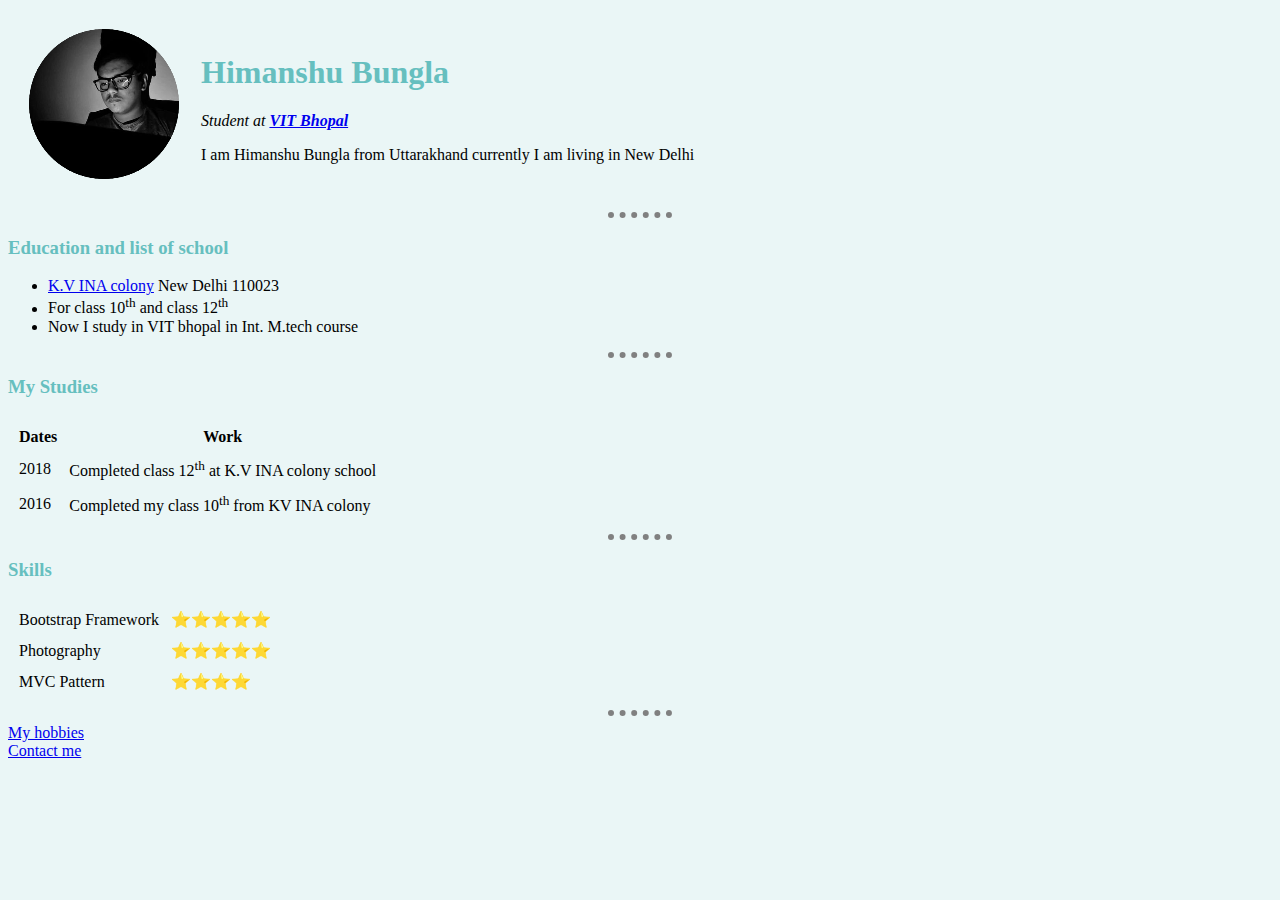
<file: index.html>
<!DOCTYPE html>
<html lang="en" dir="ltr">

<head>
  <meta charset="utf-8">
  <title>Himanshu's Personal site</title>
  <link rel="stylesheet" href="css/styles.css">
</head>

<body>
  <table cellspacing="20">
    <tr>
      <td><img src="image/himanshu.png" alt="Himanshu profile photo"></td>
      <td>  <h1> Himanshu Bungla</h1>
        <em> <p>Student at <strong><a href="https://vitbhopal.ac.in/">VIT Bhopal</a></strong></p></em>
        <p>I am Himanshu Bungla from Uttarakhand currently I am living in New Delhi </p>
      </td>
    </tr>
  </table>
  <hr>
  <h3>Education and list of school</h3>
  <ul>
    <li><a href="https://inacolony.kvs.ac.in/">K.V INA colony</a> New Delhi 110023</li>
    <li>For class 10<sup>th</sup> and class 12<sup>th</sup></li>
    <li>Now I study in VIT bhopal in Int. M.tech course</li>
  </ul>
  <hr>
  <h3>My Studies</h3>
  <table cellspacing="10">
    <head>
      <tr>
        <th>Dates</th>
        <th>Work</th>
      </tr>
    </head>
    <body>
      <tr>
        <td>2018</td>
        <td>Completed class 12<sup>th</sup> at K.V INA colony school </td>
      </tr>
      <tr>
        <td>2016</td>
        <td>Completed my class 10<sup>th</sup> from KV INA colony </td>
      </tr>
    </body>
  </table>
  <hr>
  <h3>Skills</h3>
  <table cellspacing="10">
    <body>
      <tr>
        <td>Bootstrap Framework</td>
        <td>⭐⭐⭐⭐⭐</td>
      <tr>
          <td>Photography</td>
          <td>⭐⭐⭐⭐⭐</td>
      </tr>
      <tr>
        <td> MVC Pattern</td>
        <td>⭐⭐⭐⭐</td>
      </tr>
    </body>
  </table>
  <!---
  <table>
    <tr>
      <td>
        <table>
          <body>
            <tr>
              <td>Bootstrap Framework</td>
              <td>⭐⭐⭐⭐⭐</td>
            <tr>
                <td>Photography</td>
                <td>⭐⭐⭐⭐⭐</td>
            </tr>
            <tr>
              <td> MVC Pattern</td>
              <td>⭐⭐⭐⭐</td>
            </tr>
          </body>
        </table>
      </td>
      <td>
        <table>
          <body>
            <tr>
              <td>Bootstrap Framework</td>
              <td>⭐⭐⭐⭐⭐</td>
            <tr>
                <td>Photography</td>
                <td>⭐⭐⭐⭐⭐</td>
            </tr>
            <tr>
              <td> MVC Pattern</td>
              <td>⭐⭐⭐⭐</td>
            </tr>
          </body>
        </table>
      </td>
    </tr>
  </table> --->
<hr>
  <a href="hobbies.html">My hobbies</a>
  <br>
  <a href="contact.html">Contact me</a>
</body>

</html>
</file>
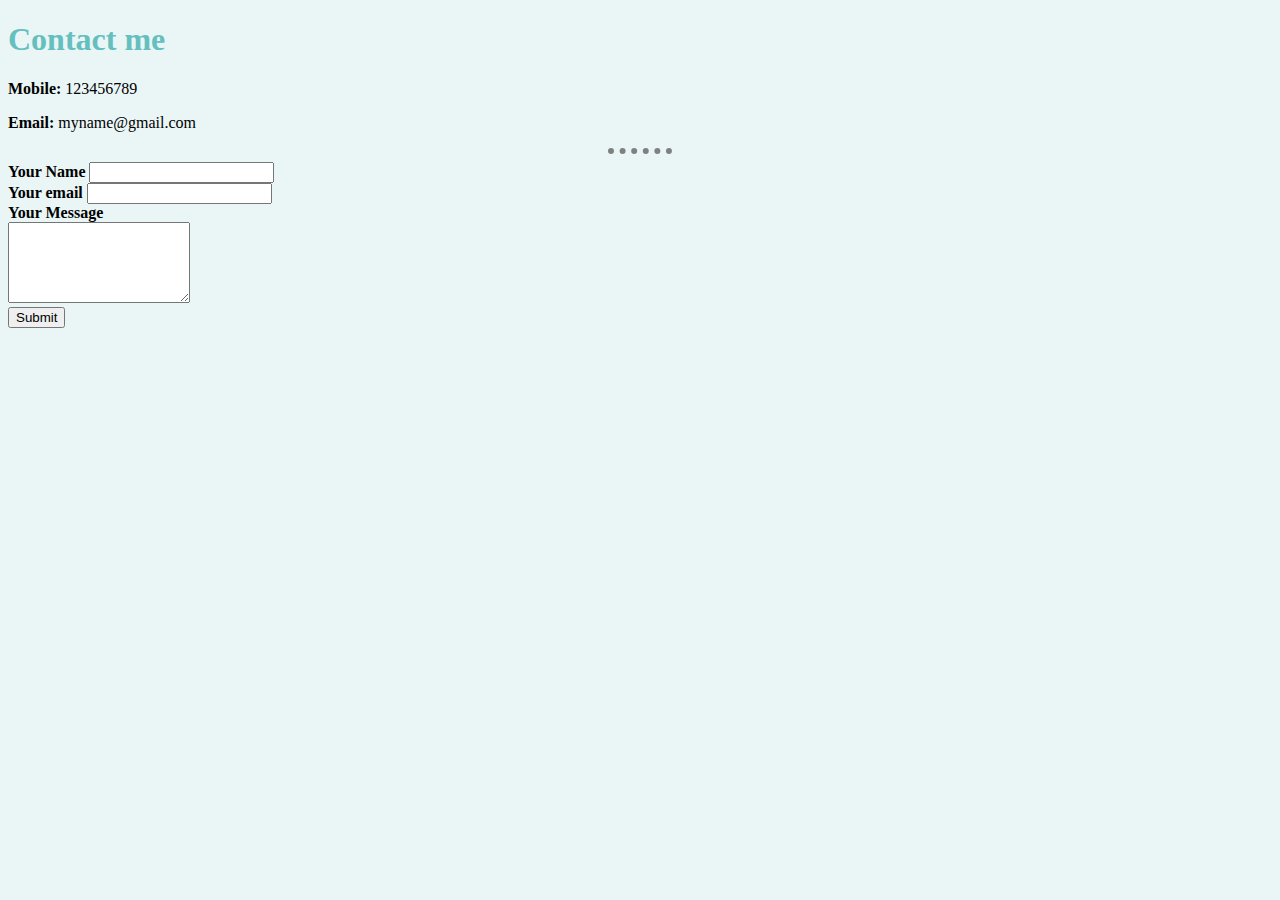
<file: contact.html>
<!DOCTYPE html>
<html lang="en" dir="ltr">
  <head>
    <meta charset="utf-8">
    <title>Contact me</title>
    <link rel="stylesheet" href="css/styles.css">
  </head>
  <body>
    <h1>Contact me</h1>
    <p><strong>Mobile: </strong>123456789</p>
    <p><strong>Email: </strong>myname@gmail.com</p>
    <hr>
    <form action="mailto:info@gmail.com" method="post" enctype="text/plain">
      <label><strong>Your Name</strong></label>
      <input type="text" name="Your Name" value="">
      <br>
      <label> <strong>Your email</strong></label>
      <input type="email" name="Your email" value="">
      <br>
      <strong><label>Your Message</label></strong>
      <br>
      <textarea name="Your Message" rows="5" cols="20"></textarea>
      <br>
      <input type="submit" name="">
      <!-- <label>Do you want to sign up for email list</label>
      <input type="checkbox" name="" value=""> -->
    </form>
  </body>
</html>
</file>
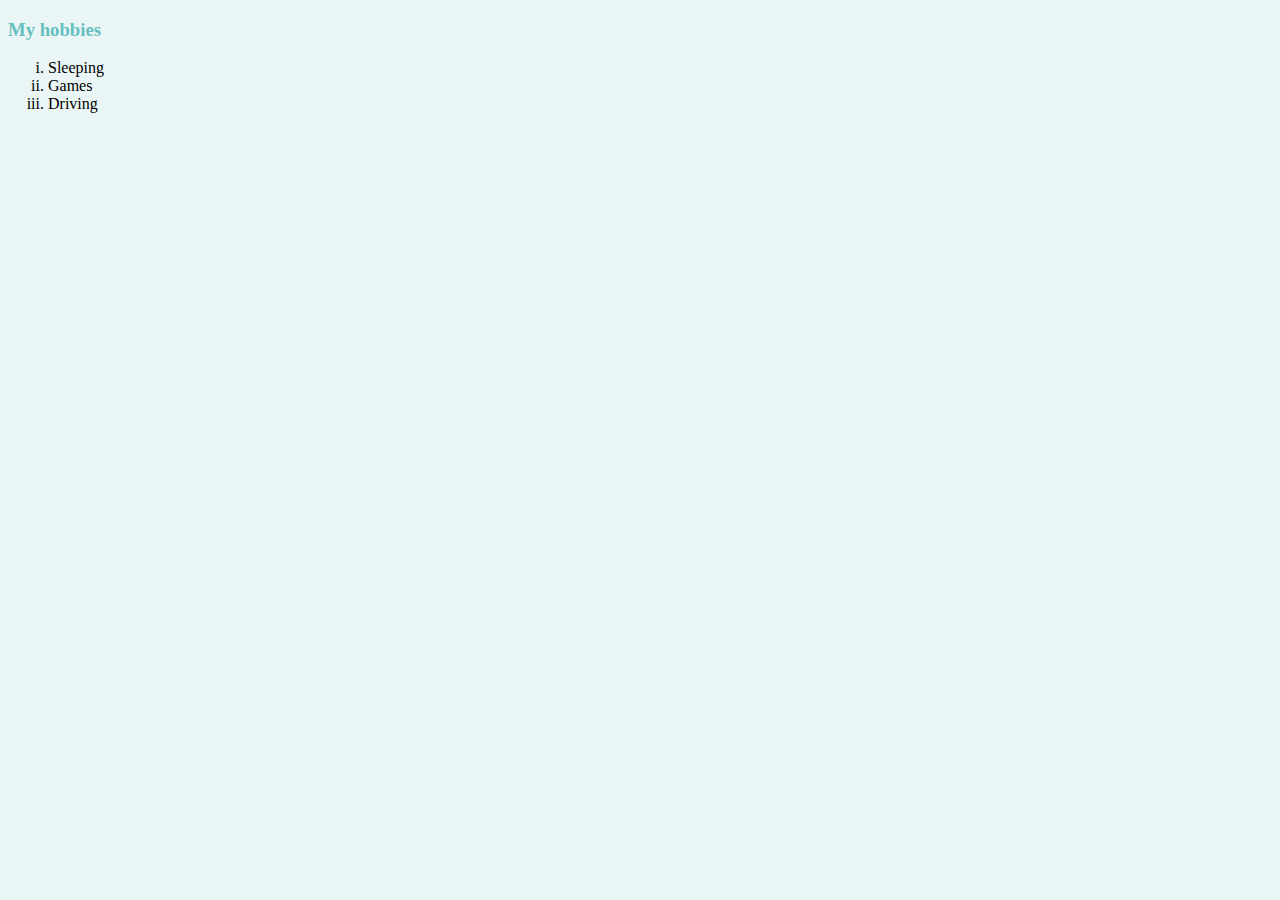
<file: hobbies.html>
<!DOCTYPE html>
<html lang="en" dir="ltr">
  <head>
    <meta charset="utf-8">
    <title>My hobbies</title>
    <link rel="stylesheet" href="css/styles.css">
  </head>
  <body>
    <h3>My hobbies</h3>
    <ol type=i>
      <li>Sleeping</li>
      <li>Games</li>
      <li>Driving</li>
    </ol>
  </body>
</html>
</file>
<file: css/styles.css>
body {
  background-color: #EAF6F6;
}
hr{
  /* background-color: white; */
  border-style: dotted none none;
  border-color: grey;
  border-width: 6px;
  /* height: 2px; */
  width: 5%;
}
h1{
  color: #66BFBF;
}
h3{
  color: #66BFBF;
}
</file>
